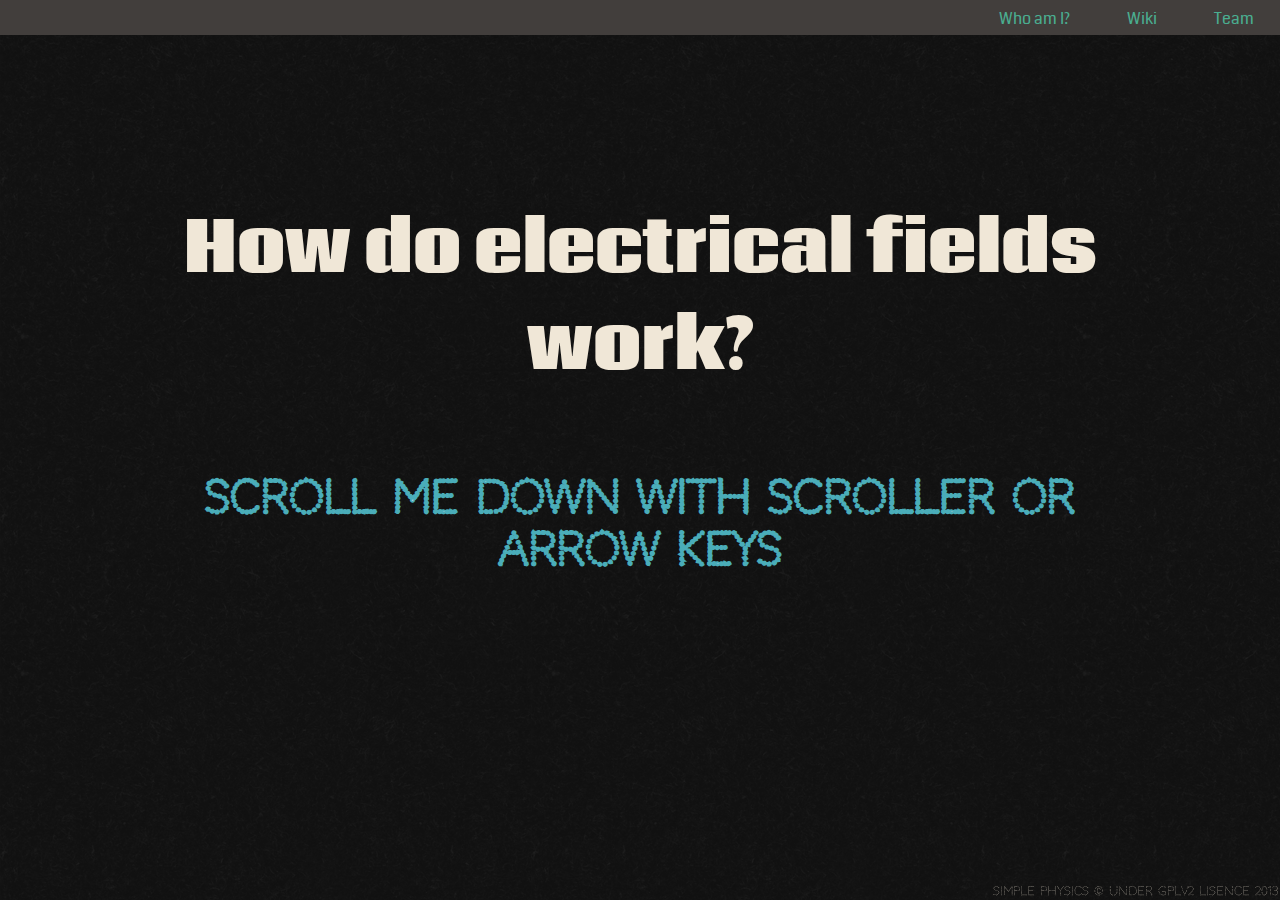
<file: index.html>
<!DOCTYPE html>
<!--
The default file of the project.
@author: <a href="mailto:amir.saiedmehr@gmail.com">Amir Hossein Saeid Mehr</a>
@date: Nov 5th 2013
-->
<html xmlns="http://www.w3.org/1999/xhtml" xml:lang="en" dir="ltr">
	<head>
		<meta http-equiv="Content-Type" content="text/html; charset=UTF-8" />
		<meta name="description" content="This is an opensource project for helping people to learn physics and created basically on HTML5, CSS3 and JavaScript. This will be a part of Learn For Free (LFF) " />
		<meta name="keywords" content="" />
		<title>How do electrical fields work?</title>
		<script src="http://ajax.googleapis.com/ajax/libs/jquery/1.10.2/jquery.min.js"></script>
		<script type="text/javascript" src="mousewheel.js"></script>
		<!--<script src="prototype.js" type="text/javascript"></script>-->
		<!--<script src="Pagination.class.js" type="text/javascript"></script>-->
		<script src="script.js" type="text/javascript"></script>
		<style type="text/css">
			@import url(http://fonts.googleapis.com/css?family=Coda|Nova+Square|Codystar|Iceland|Finger+Paint|Caesar+Dressing);
			@import url(http://fonts.googleapis.com/css?family=Ubuntu:400,700);
			@import url(http://fonts.googleapis.com/css?family=Alegreya+Sans+SC|Play);
			@import "layout.css";
			@import "header.css";
			@import "lines.css";
			.pic {
				position: absolute;
				top: 50%;
				left: 50%;
				background-size: cover;
			}
			#five_pic {
				background-image: url('images/pics/5.png');
				width: 600px;
				height: 315px;
				margin-left: -300px;
				margin-top: -158px;
			}
			#six_pic{
				background-image: url('images/pics/6.png');
				width: 288px;
				height: 286px;
				margin-left: -144px;
				margin-top: -143px;
			}
			#seven_pic{
				background-image: url('images/pics/4.png');
				width: 342px;
				height: 252px;
				margin-left: -144px;
				margin-top: -143px;
			}
			#eight_pic{
				background-image: url('images/pics/3.png');
				width: 374px;
				height: 257px;
				margin-left: -187px;
				margin-top: -127px;
			}
			
			#nine_pic{
				background-image: url('http://upload7.ir/imgs/2014-01/67527873793255462060.png');
				width: 400px;
				height: 266px;
				margin-left: -200px;
				margin-top: -133px;
			}
			
			#ten_pic{
				background-image: url('http://upload7.ir/imgs/2014-01/08002928537957245664.png');
				width: 768px;
				height: 355px;
				margin-left: -384px;
				margin-top: -177px;
			}
			
			#eleven_pic{
				background-image: url('http://upload7.ir/imgs/2014-01/56038398907716537742.png');
				width: 887px;
				height: 237px;
				margin-left: -443px;
				margin-top: -118px;
			}
			
			#twelve_pic{
				background-image: url('http://upload7.ir/imgs/2014-01/17296285862241906702.png');
				width: 389px;
				height: 467px;
				margin-left: -195px;
				margin-top: -234px;
			}
			
			
		</style>
	</head>
	<body style="background-image: url('images/zwartevilt.png');">
		<div>
			<!---Top header is here-->
			<div id="background"></div>
			<div id="headermenu" style="opacity: 0;">
				<ul id="topmenu">
					<li>
						<a href="about.html">Who am I?</a>
					</li>
					<li>
						<a href="http://wikipedia.com/elf">Wiki</a>
					</li>
					<li>
						<a href="team.html">Team</a>
					</li>
				</ul>
				<h1 id="topheader">How do electrical fields work?</h1>
			</div>
			<div id="container">
				<!-- Main Page is here-->
				<div>
					<div id="main">
						<ul id="menu">
							<li>
								<a href="/about.html">Who am I?</a>
							</li>
							<li>
								<a href="http://wikipedia.com/elf">Wiki</a>
							</li>
							<li>
								<a href="/team.html">Team</a>
							</li>
						</ul>
						<br class="clear" />
						<h1 id="mainheader">How do electrical fields work?</h1>
						<div id="scroll">
							Scroll Me Down with Scroller Or Arrow Keys
						</div>
						<footer>
							Simple Physics © under GPLv2 Lisence 2013
						</footer>
					</div>
				</div>
				<!---Second Sence is here-->
				<div id="two">
					<div class="absolute">
						<div class="firstqoute" id="quote_first">
							<h2 class="qoute">Hi, </br> I'm Sadatiyan. </br> I want to teach you how the electrical field affect eachother. </h2>
						</div>
					</div>
				</div>
				<!-- Third Sence is Here -->
				<div id="three">
					<div class="fixed" id="des_2">
						This some description about this text.
					</div>
					<div class="absolute">
						<div class="absolute">

							<div class="centered_field positive"></div>
							<div class="line_tr" style="transform: translate(0px, -67px);-webkit-transform: translate(0px, -67px);">
								<div class="line line_td" style="transform: rotate(90deg);-webkit-transform: rotate(90deg);"></div>
							</div>
							<div class="line_tr" style="transform: translate(-19px, -114px);-webkit-transform: translate(-19px, -114px);">
								<div class="line line_td" style="transform: rotate(45deg);-webkit-transform: rotate(45deg);"></div>
							</div>
							<div class="line_tr" style="transform: translate(-134px, -67px);-webkit-transform: translate(-134px, -67px);">
								<div class="line line_td" style="transform: rotate(-90deg);-webkit-transform: rotate(-90deg);"></div>
							</div>
							<div class="line_tr" style="transform: translate(-115px, -114px);-webkit-transform: translate(-115px, -114px);">
								<div class="line line_td" style="transform: rotate(-45deg);-webkit-transform: rotate(-45deg);"></div>
							</div>
							<div class="line_tr" style="transform: translate(-115px, -17px);-webkit-transform: translate(-115px, -17px);">
								<div class="line line_td" style="transform: rotate(-135deg);-webkit-transform: rotate(-135deg);"></div>
							</div>
							<div class="line_tr" style="transform: translate(-19px, -17px);-webkit-transform: translate(-19px, -17px);">
								<div class="line line_td" style="transform: rotate(135deg);-webkit-transform: rotate(135deg);"></div>
							</div>
							<div class="line line_td" style="transform: rotate(180deg);-webkit-transform: rotate(180deg);"></div>
							<div class="line line_td" style="transform: translate(0,-134px);-webkit-transform: translate(0,-134px);"></div>
						</div>
					</div>
				</div>
				<div id="four" >
					<div class="fixed" id="des_3">
						Description of second picture is here.
					</div>
					<div class="absolute">
						<div class="absolute">
							<div class="centered_field negative"></div>
							<div class="line_tr" style="transform: translate(0px, -67px);-webkit-transform: translate(0px, -67px);">
								<div class="linee line_td" style="transform: rotate(90deg);-webkit-transform: rotate(90deg);"></div>
							</div>
							<div class="line_tr" style="transform: translate(-19px, -114px);-webkit-transform: translate(-19px, -114px);">
								<div class="linee line_td" style="transform: rotate(45deg);-webkit-transform: rotate(45deg);"></div>
							</div>
							<div class="line_tr" style="transform: translate(-134px, -67px);-webkit-transform: translate(-134px, -67px);">
								<div class="linee line_td" style="transform: rotate(-90deg);-webkit-transform: rotate(-90deg);"></div>
							</div>
							<div class="line_tr" style="transform: translate(-115px, -114px);-webkit-transform: translate(-115px, -114px);">
								<div class="linee line_td" style="transform: rotate(-45deg);-webkit-transform: rotate(-45deg);"></div>
							</div>
							<div class="line_tr" style="transform: translate(-115px, -17px);-webkit-transform: translate(-115px, -17px);">
								<div class="linee line_td" style="transform: rotate(-135deg);-webkit-transform: rotate(-135deg);"></div>
							</div>
							<div class="line_tr" style="transform: translate(-19px, -17px);-webkit-transform: translate(-19px, -17px);">
								<div class="linee line_td" style="transform: rotate(135deg);-webkit-transform: rotate(135deg);"></div>
							</div>
							<div class="linee line_td" style="transform: rotate(180deg);-webkit-transform: rotate(180deg);"></div>
							<div class="linee line_td" style="transform: translate(0,-134px);-webkit-transform: translate(0,-134px);"></div>

						</div>
					</div>
				</div>

				<div id="five" >
					<div class="fixed" id="des_4">
						Description of third picture is here.
					</div>
					<div class="absolute">
						<div class="absolute">
							<div id="five_pic" class="pic"></div>
						</div>
					</div>
				</div>
				<div id="six" >
					<div class="fixed" id="des_5">
						Description of forth picture is here.
					</div>
					<div class="absolute">
						<div class="absolute">
							<div id="six_pic" class="pic"></div>
						</div>
					</div>
				</div>
				<div id="seven" >
					<div class="fixed" id="des_6">
						Description of fifth picture is here.
					</div>
					<div class="absolute">
						<div class="absolute">
							<div id="seven_pic" class="pic"></div>
						</div>
					</div>
				</div>
				<div id="eight" >
					<div class="fixed" id="des_7">
						Description of sixth picture is here.
					</div>
					<div class="absolute">
						<div class="absolute">
							<div id="eight_pic" class="pic"></div>
						</div>
					</div>
				</div>
				<div id="nine" >
					<div class="fixed" id="des_8">
						Description of sixth picture is here.
					</div>
					<div class="absolute">
						<div class="absolute">
							<div id="nine_pic" class="pic"></div>
						</div>
					</div>
				</div>
				<div id="ten" >
					<div class="fixed" id="des_9">
						Description of sixth picture is here.
					</div>
					<div class="absolute">
						<div class="absolute">
							<div id="ten_pic" class="pic"></div>
						</div>
					</div>
				</div>
				
				<div id="eleven" >
					<div class="fixed" id="des_10">
						Description of sixth picture is here.
					</div>
					<div class="absolute">
						<div class="absolute">
							<div id="eleven_pic" class="pic"></div>
						</div>
					</div>
				</div>
				
				
				<div id="twelve" >
					<div class="fixed" id="des_11">
						Description of sixth picture is here.
					</div>
					<div class="absolute">
						<div class="absolute">
							<div id="twelve_pic" class="pic"></div>
						</div>
					</div>
				</div>
				
			
			</div>
		</div>
	</body>
</html>
</file>
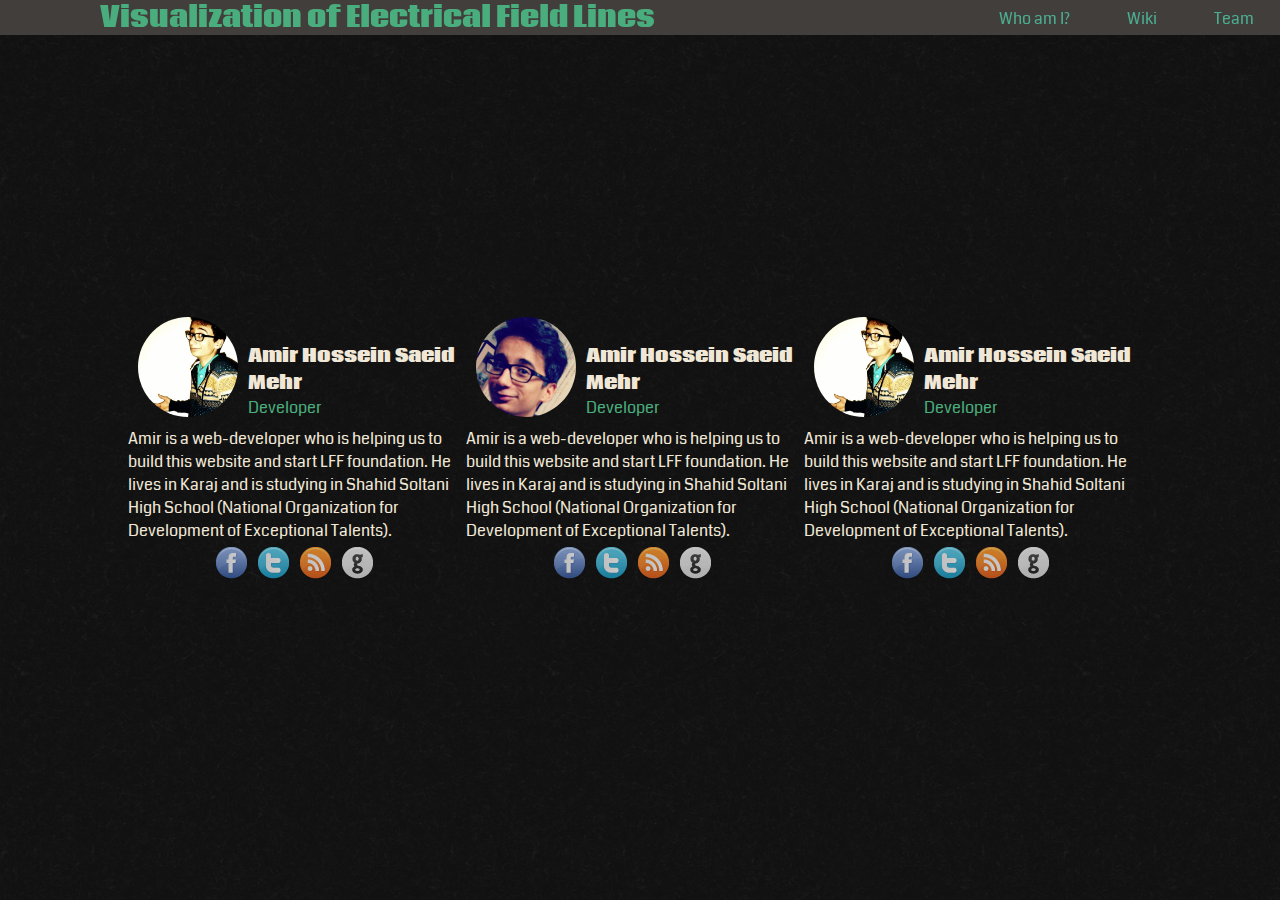
<file: team.html>
<!DOCTYPE html>
<!--
The default file of the project.
@author: <a href="mailto:amir.saiedmehr@gmail.com">Amir Hossein Saeid Mehr</a>
@date: Nov 5th 2013
-->
<html xmlns="http://www.w3.org/1999/xhtml" xml:lang="en" dir="ltr">
	<head>
		<meta http-equiv="Content-Type" content="text/html; charset=UTF-8" />
		<meta name="description" content="This is an opensource project for helping people to learn physics and created basically on HTML5, CSS3 and JavaScript. This will be a part of Learn For Free (LFF) " />
		<meta name="keywords" content="" />
		<title>Visualization of Electrical Field Lines.</title>
		<script src="http://ajax.googleapis.com/ajax/libs/jquery/1.10.2/jquery.min.js"></script>

		<style type="text/css">
			@import url(http://fonts.googleapis.com/css?family=Coda|Nova+Square|Codystar|Iceland|Finger+Paint|Caesar+Dressing);
			@import url(http://fonts.googleapis.com/css?family=Ubuntu:400,700);
			@import url(http://fonts.googleapis.com/css?family=Alegreya+Sans+SC|Play);
			@import "/header.css";

			/*#main {
			 width: 1024px;
			 margin: auto;
			 height: auto;
			 position: static;
			 }*/
			.picture {
				width: 33%;
				float: left;
			}
			body {
				font-family: "Coda", serif;
				font-weight: normal;
				font-style: normal;
			}
			.image {
				width: 100px;
				float: left;
				padding: 10px;
				border-radius: 50%;
				
				-webkit-transition: all 400ms ease-in-out;
				-moz-transition: all 400ms ease-in-out;
				transition: all 400ms ease-in-out;
				-webkit-filter: grayscale(95%);
				-moz-filter: grayscale(95%);
				-ms-filter: grayscale(95%);
				-o-filter: grayscale(95%);
				filter: grayscale(95%);
				filter: url("data:image/svg+xml;utf8,<svg xmlns='http://www.w3.org/2000/svg'><filter id…ale'><feColorMatrix type='saturate' values='0'/></filter></svg>#grayscale");
				filter: gray;
			}
			.image:hover {
				-webkit-filter: none;
				-moz-filter: none;
				-ms-filter: none;
				-o-filter: none;
				filter: none;
			}
			.description {
				margin-top: 35px;
				color: #F0E7D7;
			}
			.text_des {
				color: #F0E7D7;
			}
			.name {
				font-size: 19px;
			}
			.tag {
				color: #4AAD7D;
			}
			#row {
				height: 286px;
				width: 1024px;
				margin-left: -512px;
				margin-top: -143px;
				margin-top: -143px;
				position: absolute;
				top: 50%;
				left: 50%;
			}
			.icon {
				width: 32px;
				height: 32px;
				float: left;
				margin: 5px;
			}
			.social {
				margin: auto;
				width: 173px;
			}
			#facebook:hover, #github:hover, #twitter:hover, #website:hover {

				opacity: 1;
			}
			#facebook {
				background-image: url('/images/PNG/circular/facebook_32.png');
				opacity: 0.8;
				transition: all 0.5s;
				-webkit-transition: all 0.5s;
			}
			#github {

				background-image: url('/images/PNG/circular/github_32.png');
				opacity: 0.8;
				transition: all 0.5s;
				-webkit-transition: all 0.5s;
			}
			#twitter {

				background-image: url('/images/PNG/circular/twitter_32.png');
				opacity: 0.8;
				transition: all 0.5s;
				-webkit-transition: all 0.5s;
			}
			#website {

				background-image: url('/images/PNG/circular/rss_32.png');
				opacity: 0.8;
				transition: all 0.5s;
				-webkit-transition: all 0.5s;
			}
		</style>
	</head>
	<body style="background-image: url('images/zwartevilt.png');">
		<!---Top header is here-->
		<div id="headermenu" >
			<ul id="topmenu">
				<li>
					<a href="/about.html">Who am I?</a>
				</li>
				<li>
					<a href="http://wikipedia.com/elf">Wiki</a>
				</li>
				<li>
					<a href="/team.html">Team</a>
				</li>
			</ul>
			<h1 id="topheader">Visualization of Electrical Field Lines</h1>
		</div>

		<div class="absolute" id="main" style="">
			<div id="row">
				<div class="picture">
					<img src="/images/amir1.jpg" class="image">
					<div class="description">
						<span class="name"><strong> Amir Hossein Saeid Mehr </strong></span>
						</br>
						<span class="tag">Developer</span>
						</br>
					</div>
					<div class="clear"></div>
					<div style="color:#F0E7D7;">
						Amir is a web-developer who is helping us to build this website and start LFF foundation. He lives in Karaj and is studying in Shahid Soltani High School (National Organization for Development of Exceptional Talents).
					</div>
					<div class="clear"></div>
					<div class="social">
						<a href="https://facebook.com/amir.saeidmehr"><div class="icon" id="facebook"></div></a>
						<a href="https://twitter.com/ammirsm"><div class="icon" id="twitter"></div></a>
						<a href="https://amir.saeidmehr.ir"><div class="icon" id="website"></div></a>
						<a href="https://github.com/ammirsm"><div class="icon" id="github"></div></a>
					</div>
				</div>
				<div class="picture">
					<img src="/images/amir2.jpg" class="image">
					<div class="description">
						<span class="name"><strong> Amir Hossein Saeid Mehr </strong></span>
						</br>
						<span class="tag">Developer</span>
						</br>
					</div>
					<div class="clear"></div>
					<div style="color:#F0E7D7;">
						Amir is a web-developer who is helping us to build this website and start LFF foundation. He lives in Karaj and is studying in Shahid Soltani High School (National Organization for Development of Exceptional Talents).
					</div>
					<div class="clear"></div>
					<div class="social">
						<a href="https://facebook.com/amir.saeidmehr"><div class="icon" id="facebook"></div></a>
						<a href="https://twitter.com/ammirsm"><div class="icon" id="twitter"></div></a>
						<a href="https://amir.saeidmehr.ir"><div class="icon" id="website"></div></a>
						<a href="https://github.com/ammirsm"><div class="icon" id="github"></div></a>
					</div>
				</div>

				<div class="picture">
					<img src="/images/amir1.jpg" class="image">
					<div class="description">
						<span class="name"><strong> Amir Hossein Saeid Mehr </strong></span>
						</br>
						<span class="tag">Developer</span>
						</br>
					</div>
					<div class="clear"></div>
					<div style="color:#F0E7D7;">
						Amir is a web-developer who is helping us to build this website and start LFF foundation. He lives in Karaj and is studying in Shahid Soltani High School (National Organization for Development of Exceptional Talents).
					</div>
					<div class="clear"></div>
					<div class="social">
						<a href="https://facebook.com/amir.saeidmehr"><div class="icon" id="facebook"></div></a>
						<a href="https://twitter.com/ammirsm"><div class="icon" id="twitter"></div></a>
						<a href="https://amir.saeidmehr.ir"><div class="icon" id="website"></div></a>
						<a href="https://github.com/ammirsm"><div class="icon" id="github"></div></a>
					</div>
				</div>

			</div>
		</div>
		</div>

	</body>
</html>
</file>
